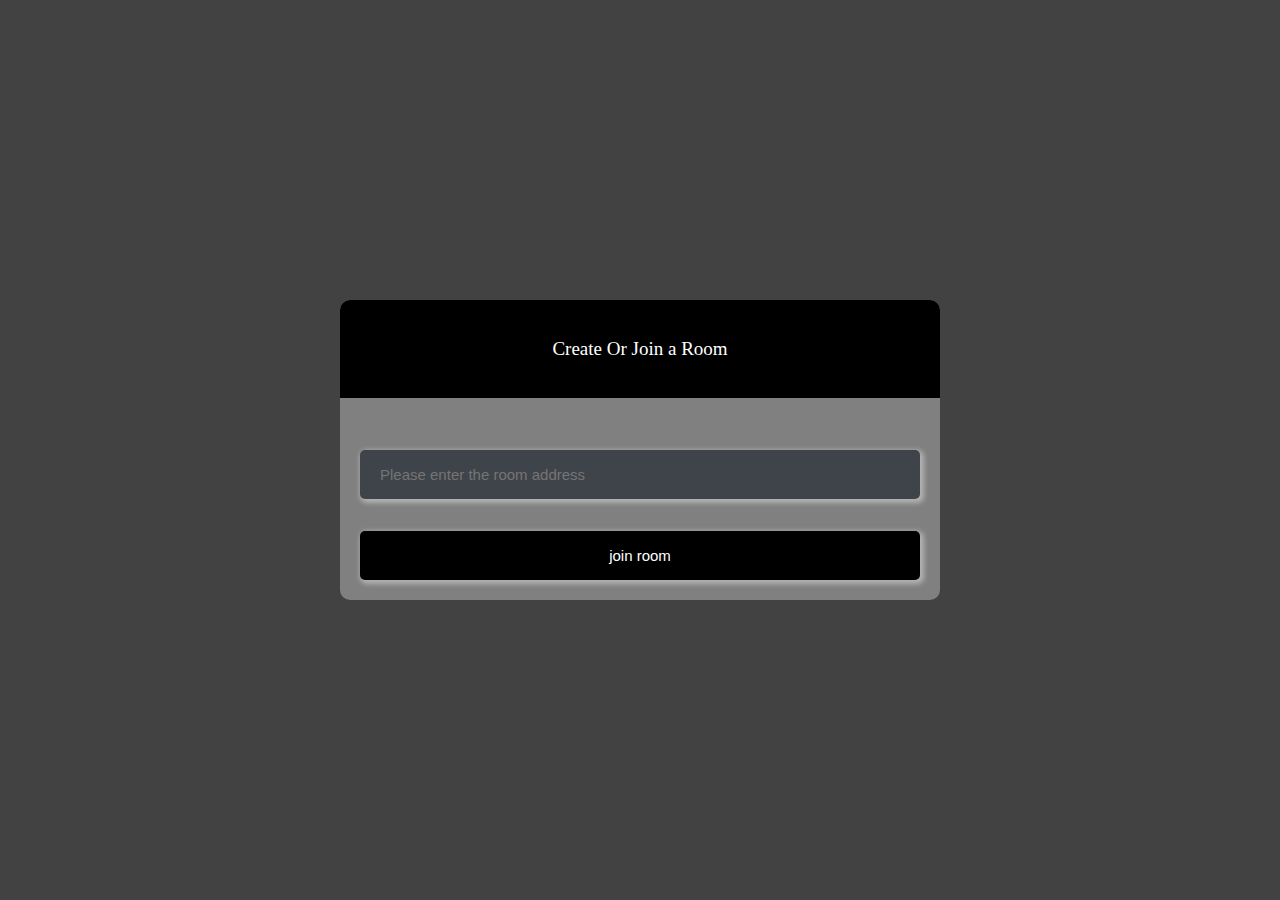
<file: lobby.html>
<!DOCTYPE html>
<html lang="en">
<head>
    <meta charset="UTF-8">
    <meta http-equiv="X-UA-Compatible" content="IE=edge">
    <meta name="viewport" content="width=device-width, initial-scale=1.0">
    <title>peerchat</title>
    <link rel="stylesheet" type="text/css" media="screen" href="lobby.css">
    <link rel="stylesheet" href="https://cdnjs.cloudflare.com/ajax/libs/font-awesome/6.1.1/css/all.min.css" integrity="sha512-KfkfwYDsLkIlwQp6LFnl8zNdLGxu9YAA1QvwINks4PhcElQSvqcyVLLD9aMhXd13uQjoXtEKNosOWaZqXgel0g==" crossorigin="anonymous" referrerpolicy="no-referrer" />
</head>
<body>
    
    <main id="lobby-container">
        <div id="form-container">
            <div id="form__container__header">
                <p>Create Or Join a Room</p>
            </div>
            <div id="form__container__wrapper">
                <form id="join-form">
                    <input type="text" name="invite_link" required placeholder="Please enter the room address"/>
                    <input type="submit" value="join room"/>
                    
                </form>
            </div>
        </div>
    </main>

    

</body>
<script>
    let form = document.getElementById('join-form')

    form.addEventListener('submit', (e) =>{
        e.preventDefault()
        let inviteCode = e.target.invite_link.value
        window.location = `index.html?room=rgb-rzk-${inviteCode}`
    })
</script>
</html>
</file>
<file: lobby.css>
body{
    background-color: rgb(66, 66, 66);
    color: white;
}
#form-container{
    width: 90%;
    max-width: 600px;
    border-radius: 10px;
    background-color: gray;
    position:fixed ;
    top: 50%;
    left: 50%;
    transform: translate(-50%, -50%);
}
#form__container__header{
    border-radius: 10px 10px 0 0;
    padding: 30px;
    text-align: center;
    background-color: rgb(0, 0, 0);
    margin: 0;
    font-size: 19px;
    font-size: 300;
    line-height: 0;
}

#form__container__wrapper
{
    padding: 20px;
}
input{
    box-sizing: border-box;
    color: white;
    width: 100%;
    margin: 0;
    border: none;
    border-radius: 5px;
    padding: 16px 20px;
    font-size: 15px;
    background-color: #3f434a;
    margin-top: 32px;
    box-shadow: 2px 2px 5px 2px rgba(255, 255, 255, 0.4);
}
input[type='submit']{
    background-color: black;
}
</file>
